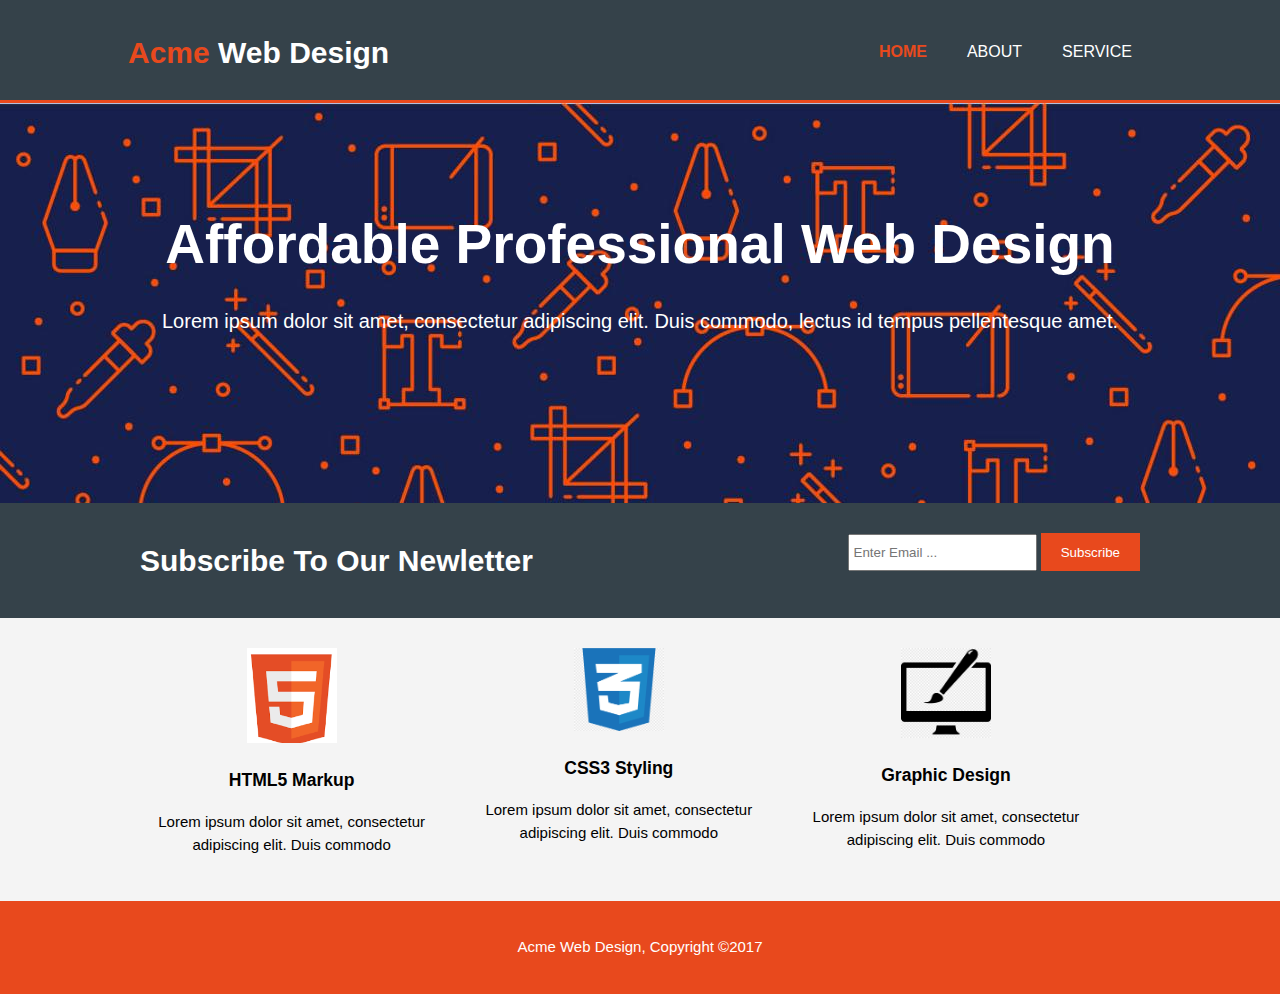
<file: index.html>
<!DOCTYPE html>
<html>
<head>
	<meta charset="utf-8">
	<meta name="viewport" content="width=devic-width">
	<meta name="description" content="Affordable and professional web design">
	<meta name="keywords" content="web design, affordable web design,professional web design">
	<meta name="author" content="Brad Traversy">

	<title>Acme Web Deisgn | Welcome</title>
	<link rel="stylesheet" href="./css/style.css">

</head>
<body>
	<header>
		<div class="container">
			<div id="branding">
            <h1><span class="highlight">Acme</span> Web Design</h1>
			</div>
			  <nav>
				<ul>
					<li class="current"><a href="index.html">Home</a></li>
					<li><a href="about.html">About</a></li>
					<li><a href="services.html">Service</a></li>
				</ul>
			</nav>
		</div>
	</header>
	<section id="showcase">
		<div class="container"> 
          <h1> Affordable Professional Web Design </h1>
          <p>Lorem ipsum dolor sit amet, consectetur adipiscing elit. Duis commodo, lectus id tempus pellentesque amet. </p>
		</div>
	</section>
	<section id ="newsletter">
		<div class="container">
			<h1>Subscribe To Our Newletter</h1>
			<form>
				<input type="email"placeholder="Enter Email ...">
				<button type="submit" class="button_1">Subscribe</button>
			</form>
		</div>
	</section>
	<section id ="boxes">
		<div class="container">
			<div class="box">
				<img src="./img/html1.png">
				<h3>HTML5 Markup</h3>
				<p>
					Lorem ipsum dolor sit amet, consectetur adipiscing elit. Duis commodo 
				</p>
			
			</div>
			<div class="box">
				<img src="./img/css1.png">
				<h3>CSS3 Styling</h3>
				<p>
					Lorem ipsum dolor sit amet, consectetur adipiscing elit. Duis commodo 
				</p>
			
			</div>
			<div class="box">
				<img src="./img/brushdesign1.png">
				<h3>Graphic Design</h3>
				<p>
					Lorem ipsum dolor sit amet, consectetur adipiscing elit. Duis commodo 
				</p>
			
			</div>
		</div>
		
	</section>
	<footer>
		<p>Acme Web Design, Copyright &copy;2017 </p>
	</footer>



 </body>
</html>
</file>
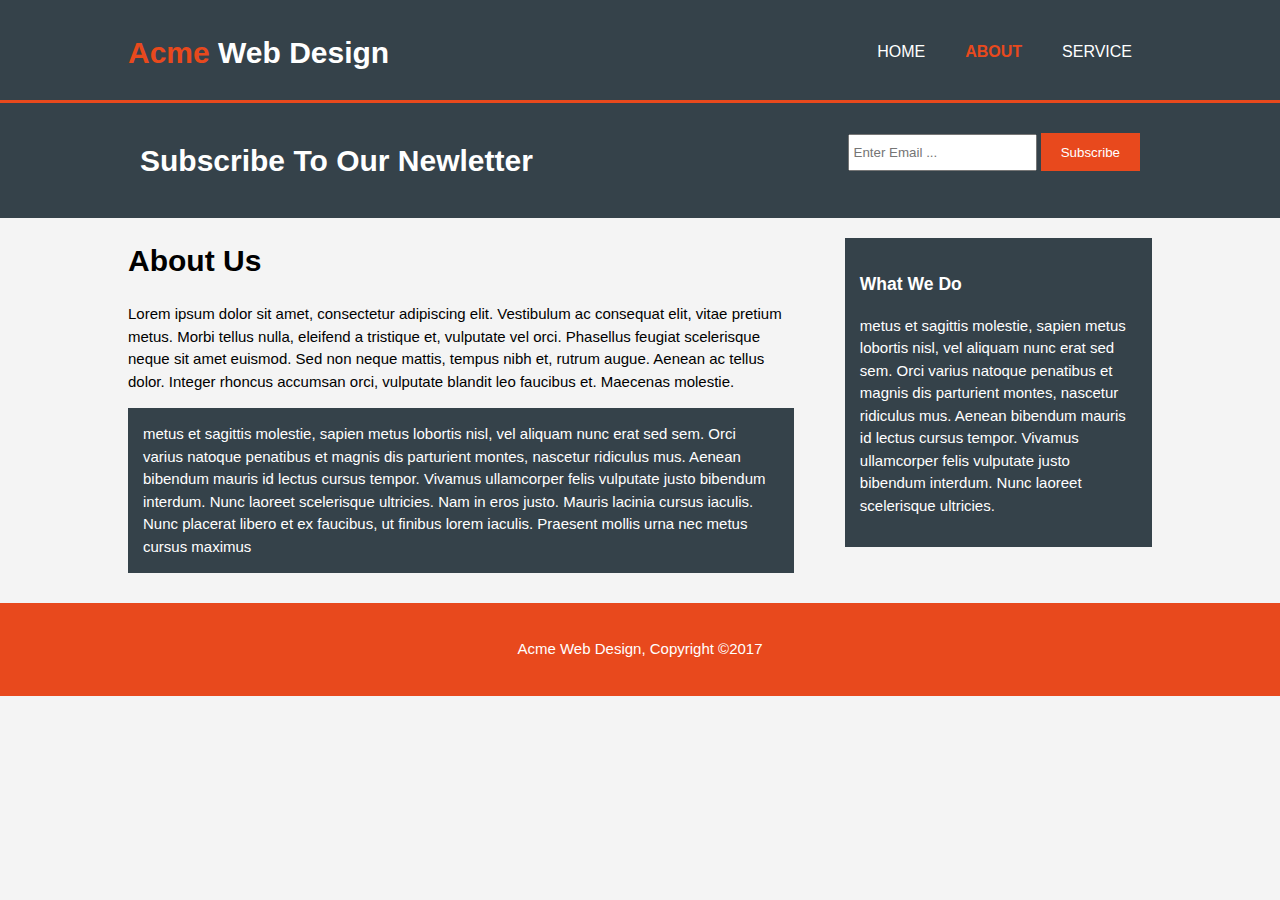
<file: about.html>
<!DOCTYPE html>
<html>
<head>
	<meta charset="utf-8">
	<meta name="viewport" content="width=devic-width">
	<meta name="description" content="Affordable and professional web design">
	<meta name="keywords" content="web design, affordable web design,professional web design">
	<meta name="author" content="Brad Traversy">

	<title>Acme Web Deisgn | About</title>
	<link rel="stylesheet" href="./css/style.css">

</head>
<body>
	<header>
		<div class="container">
			<div id="branding">
            <h1><span class="highlight">Acme</span> Web Design</h1>
			</div>
			  <nav>
				<ul>
					<li><a href="index.html">Home</a></li>
					<li class="current"><a href="about.html">About</a></li>
					<li><a href="services.html">Service</a></li>
				</ul>
			</nav>
		</div>
	</header>
	
	<section id ="newsletter">
		<div class="container">
			<h1>Subscribe To Our Newletter</h1>
			<form>
				<input type="email"placeholder="Enter Email ...">
				<button type="submit" class="button_1">Subscribe</button>
			</form>
		</div>
	</section>
	<section id ="main">
		<div class="container">
		<article id="main-col">
			<h1 class="page-title">About Us</h1>
<p>Lorem ipsum dolor sit amet, consectetur adipiscing elit. Vestibulum ac consequat elit, vitae pretium metus. Morbi tellus nulla, eleifend a tristique et, vulputate vel orci. Phasellus feugiat scelerisque neque sit amet euismod. Sed non neque mattis, tempus nibh et, rutrum augue. Aenean ac tellus dolor. Integer rhoncus accumsan orci, vulputate blandit leo faucibus et. Maecenas molestie.</p>

<p class="dark"> metus et sagittis molestie, sapien metus lobortis nisl, vel aliquam nunc erat sed sem. Orci varius natoque penatibus et magnis dis parturient montes, nascetur ridiculus mus. Aenean bibendum mauris id lectus cursus tempor. Vivamus ullamcorper felis vulputate justo bibendum interdum. Nunc laoreet scelerisque ultricies. Nam in eros justo. Mauris lacinia cursus iaculis. Nunc placerat libero et ex faucibus, ut finibus lorem iaculis. Praesent mollis urna nec metus cursus maximus
	
</p>
		</article>
			<aside id="sidebar">
				<div class="dark">
				<h3>What We Do</h3>
				<p>metus et sagittis molestie, sapien metus lobortis nisl, vel aliquam nunc erat sed sem. Orci varius natoque penatibus et magnis dis parturient montes, nascetur ridiculus mus. Aenean bibendum mauris id lectus cursus tempor. Vivamus ullamcorper felis vulputate justo bibendum interdum. Nunc laoreet scelerisque ultricies.</p>
				</div>
			</aside>
			</div>
		
	</section>
	<footer>
		<p>Acme Web Design, Copyright &copy;2017 </p>
	</footer>



 </body>
</html>
</file>
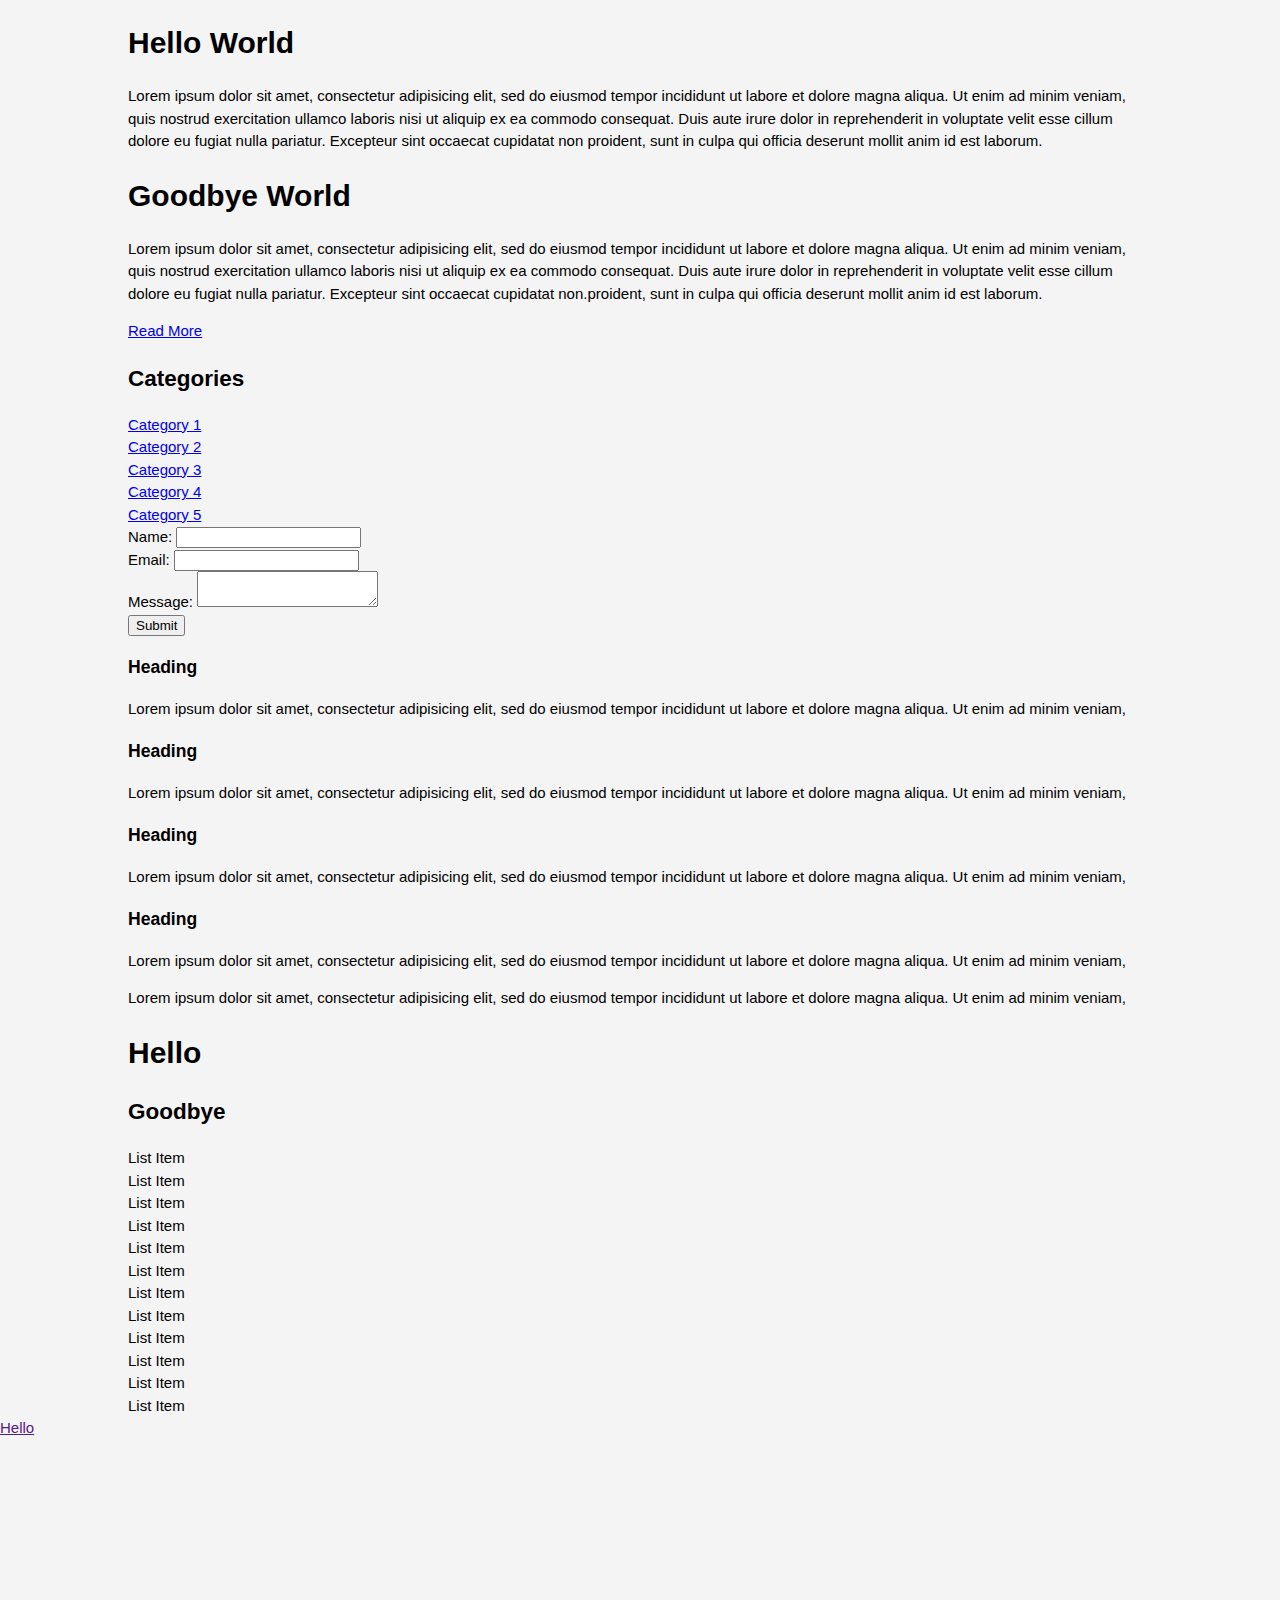
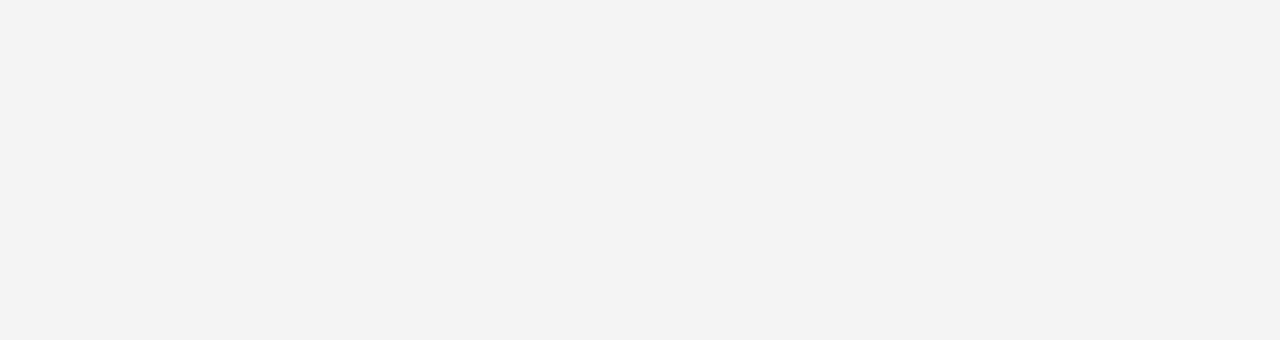
<file: intex.html>
<!DOCTYPE html>
<html>
<head>
	<title>CSS Chat Sheet</title>
		<link rel="stylesheet" type="text/css"href="css/style.css">
</head>
<body>
	<div class="container">
	<div class=	"box-1">
	<h1>Hello World</h1>
		<p>Lorem ipsum dolor sit amet, consectetur adipisicing elit, sed do eiusmod
		tempor incididunt ut labore et dolore magna aliqua. Ut enim ad minim veniam,
		quis nostrud exercitation ullamco laboris nisi ut aliquip ex ea commodo
		consequat. Duis aute irure dolor in reprehenderit in voluptate velit esse
		cillum dolore eu fugiat nulla pariatur. Excepteur sint occaecat cupidatat non
		proident, sunt in culpa qui officia deserunt mollit anim id est laborum.</p>
	</div>

<div class="box-2">
	<h1>Goodbye World</h1>
	<p>Lorem ipsum dolor sit amet, consectetur
		adipisicing elit, sed do eiusmod
		tempor incididunt ut labore et dolore magna aliqua. Ut enim ad minim veniam,
		quis nostrud exercitation ullamco laboris nisi ut aliquip ex ea commodo
		consequat. Duis aute irure dolor in reprehenderit in voluptate velit esse
		cillum dolore eu fugiat nulla pariatur. Excepteur sint occaecat cupidatat non.proident, sunt in culpa qui officia deserunt mollit anim id est laborum.</p>

		<a class="button" href=" ">Read More</a>
</div>

	<div class="categories">
     <h2>Categories</h2> 
     <ul>
     	<li><a href="#">Category 1</a></li>
     	<li><a href="#">Category 2</a></li>
     	<li><a href="#">Category 3</a></li>
     	<li><a href="#">Category 4</a></li>
     	<li><a href="test.html">Category 5</a></li>
     </ul>
		</div>
		<form class="my-form">
			<div class="form-group">
				<label>Name:</label>
				<input type="text" name="name">
			</div>
			<div class="form-group">
		    <label> Email:</label>
		    <input type="text"name="email">
		</div>

		<div class="form-group">
		   <label>Message:</label>
		   <textarea name="Message">
		  </textarea>
		</div>
		<input class="button" type="submit" value="Submit" name="">

		</form>

		<div class="block">
			<h3>Heading</h3>
			<p>Lorem ipsum dolor sit amet, consectetur adipisicing elit, sed do eiusmod
			tempor incididunt ut labore et dolore magna aliqua. Ut enim ad minim veniam, 
		</p>
	</div>
	 <div class="block">
			<h3>Heading</h3>
			<p>Lorem ipsum dolor sit amet, consectetur adipisicing elit, sed do eiusmod
			tempor incididunt ut labore et dolore magna aliqua. Ut enim ad minim veniam, 
		</p>
	</div>
	<div class="block">
			<h3>Heading</h3>
			<p>Lorem ipsum dolor sit amet, consectetur adipisicing elit, sed do eiusmod
			tempor incididunt ut labore et dolore magna aliqua. Ut enim ad minim veniam, 
		</p>
	</div>
	<div class="clr"></div>

	<div id="main-block">
		<h3>Heading</h3>
			<p>Lorem ipsum dolor sit amet, consectetur adipisicing elit, sed do eiusmod
			tempor incididunt ut labore et dolore magna aliqua. Ut enim ad minim veniam, 
		</p>

		
	</div>

	<div id ="sidebar">

			<p>Lorem ipsum dolor sit amet, consectetur adipisicing elit, sed do eiusmod
			tempor incididunt ut labore et dolore magna aliqua. Ut enim ad minim veniam, 
		</p>
		
	</div>

	<div class="clr"></div>
		<div class="p-box">
	    <h1>Hello</h1>
	    <h2>Goodbye</h2>
	    </div>
	    <ul class="my-list">
	    	<li>List Item</li>
	    	<li>List Item</li>
	    	<li>List Item</li>
	    	<li>List Item</li>
	    	<li>List Item</li>
	    	<li>List Item</li>
	    	<li>List Item</li>
	    	<li>List Item</li>
	    	<li>List Item</li>
	    	<li>List Item</li>
	    	<li>List Item</li>
	    	<li>List Item</li>
	    </ul>
				</div><!-- ./container -->

				<a class="fix-me button" href="">Hello</a>

	<div style="margin-top:500px;"> </div>


	</body>
</html>
</file>
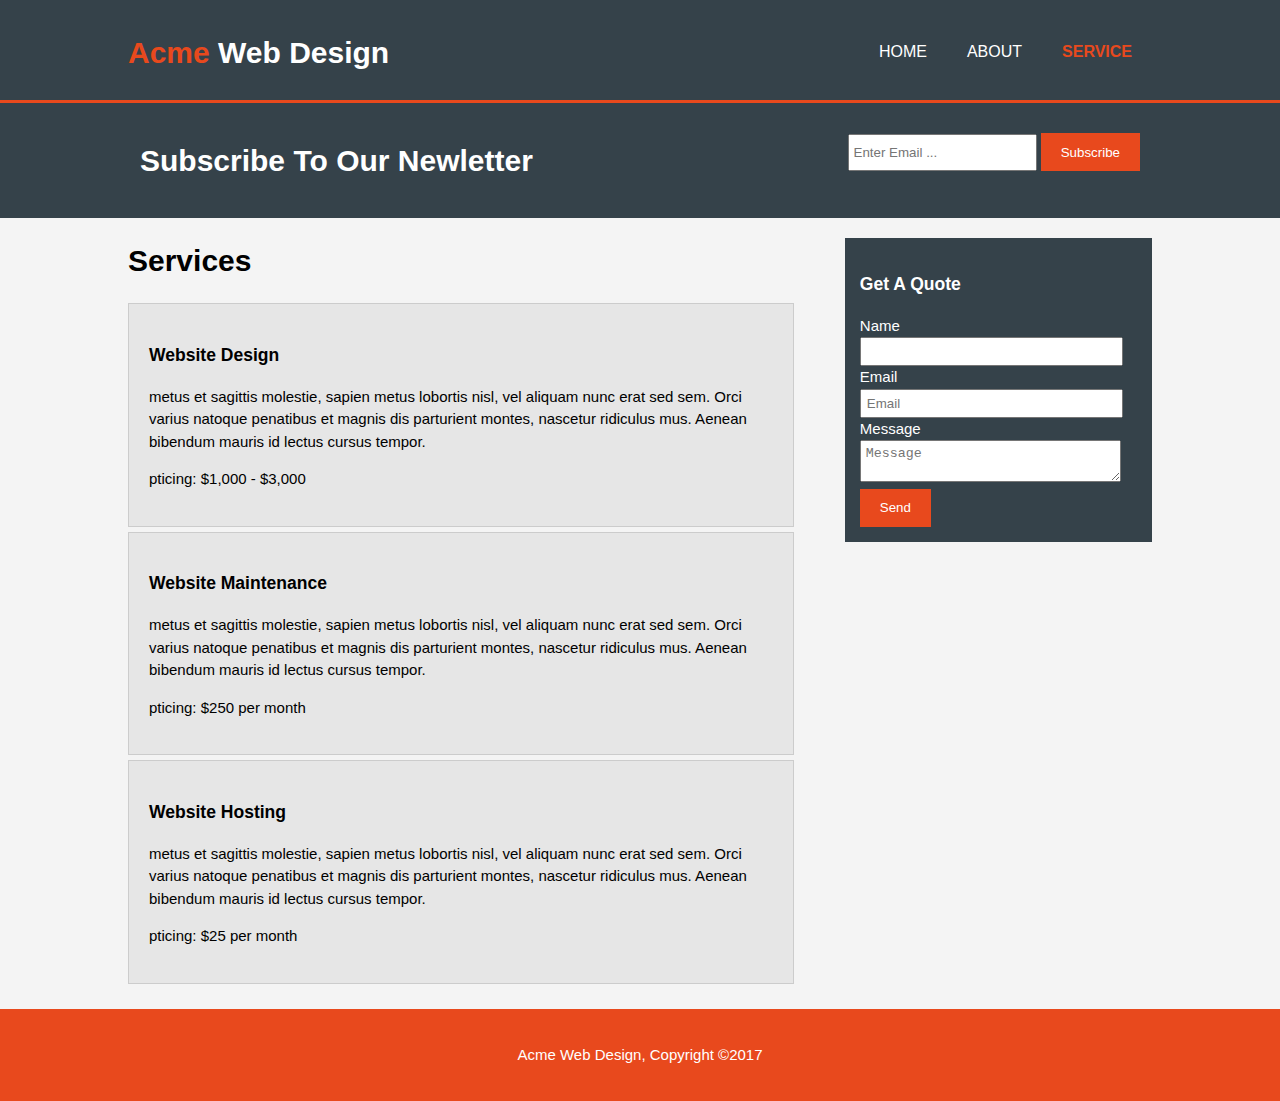
<file: services.html>
<!DOCTYPE html>
<html>
<head>
	<meta charset="utf-8">
	<meta name="viewport" content="width=devic-width">
	<meta name="description" content="Affordable and professional web design">
	<meta name="keywords" content="web design, affordable web design,professional web design">
	<meta name="author" content="Brad Traversy">

	<title>Acme Web Deisgn | Services </title>
	<link rel="stylesheet" href="./css/style.css">

</head>
<body>
	<header>
		<div class="container">
			<div id="branding">
            <h1><span class="highlight">Acme</span> Web Design</h1>
			</div>
			  <nav>
				<ul>
					<li><a href="index.html">Home</a></li>
					<li><a href="about.html">About</a></li>
					<li class="current"><a href="services.html">Service</a></li>
				</ul>
			</nav>
		</div>
	</header>
	
	<section id ="newsletter">
		<div class="container">
			<h1>Subscribe To Our Newletter</h1>
			<form>
				<input type="email"placeholder="Enter Email ...">
				<button type="submit" class="button_1">Subscribe</button>
			</form>
		</div>
	</section>
	<section id ="main">
		<div class="container">
		<article id="main-col">
			<h1 class="page-title">Services</h1>
             <ul id="services">
             	<li>
             		<h3>Website Design</h3>
             		<p>metus et sagittis molestie, sapien metus lobortis nisl, vel aliquam nunc erat sed sem. Orci varius natoque penatibus et magnis dis parturient montes, nascetur ridiculus mus. Aenean bibendum mauris id lectus cursus tempor.
             		 </p>
             		 <p> pticing: $1,000 - $3,000</p>
             		</li>
             		<li>
             		<h3>Website Maintenance</h3>
             		<p>metus et sagittis molestie, sapien metus lobortis nisl, vel aliquam nunc erat sed sem. Orci varius natoque penatibus et magnis dis parturient montes, nascetur ridiculus mus. Aenean bibendum mauris id lectus cursus tempor.
             		 </p>
             		 <p> pticing: $250 per month</p>
             		</li>
             		<li>
             		<h3>Website Hosting</h3>
             		<p>metus et sagittis molestie, sapien metus lobortis nisl, vel aliquam nunc erat sed sem. Orci varius natoque penatibus et magnis dis parturient montes, nascetur ridiculus mus. Aenean bibendum mauris id lectus cursus tempor.
             		 </p>
             		 <p> pticing: $25 per month</p>
             		</li>
             	</ul>
		</article>
			<aside id="sidebar">
				<div class="dark">
				<h3>Get A Quote</h3>
				<form class="quote">
					<div>
						<label>Name</label><br>
						<input type=" placeholder"=Name>
					</div>
				<div>
					<label>Email</label><br>
					<input type="email" placeholder= Email Address></div>
					<div>
						<label>Message</label><br>
						<textarea placeholder="Message"></textarea>
					</div>
					<button class="button_1" type="submit">Send</button>
				</form>
				</div>
			</aside>
			</div>
		
	</section>
	<footer>
		<p>Acme Web Design, Copyright &copy;2017 </p>
	</footer>



 </body>
</html>
</file>
<file: css/style.css>
body{
	font: 15px/1.5 Arial, Helvetica, sans-serif;
	padding:0;
	margin:0;
	background-color:#f4f4f4;
}
/*Global*/
.container{
	width:80%;
	margin:auto;
	overflow:hidden;
}
  ul{
	margin:0;
	padding:0;
}
.button_1{
	height:38px;
	background:#e8491d;
	border:0;
	padding-left:20px;
	padding-right:20px;
	color:#ffffff;
	
}
.dark{
	padding:15px;
	background:#35424a;
    color:#ffffff;
    margin-top:10px;
    margin-bottom:10px;

}
	

/*Header*/

header{
	background:#35424a;
	color:#ffffff;
	padding-top:30px;
	min-height:70px;
	border-bottom:#e8491d 3px solid;
}

header a{
	color:#ffffff;
	text-decoration:none;
	text-transform: uppercase;
	font-size:16px;

}

header li{
	float:left;
	display:inline;
	padding: 0 20px 0 20px;
}

header #branding {
	float:left;
}
header #branding h1{
	margin:0;
}

header nav{
	float:right;
	margin-top:10px;
}
header .highlight, header .current a{
	color:#e8491d;
	font-weight:bold;
}

header a:hover{
	color:#cccccc;
	font-weight:bold;
}
/* Showcase */
#showcase{
	min-height:400px;
	background:url('../img/showcase2.jpg') ;
	text-align:center;
	color: white;

	

}
#showcase h1{
	margin-top:100px;
	font-size:55px;
	margin-bottom:10px;
}
#showcase p{
	font-size:20px;

}/*Newsletter*/
#newsletter{
	padding:15px;
	color:#ffffff;
	background:#35424a;
}

#newsletter h1{
	float:left;

}
#newsletter form{
	float:right;
	margin-top:15px;
}
#newsletter input[type="email"]{
	padding:4px;
	height:25px;
	width:250;
}
/* Boxes */
#boxes{
	margin-top:20px;

}
#boxes .box{
	float:left;
	text-align:center;
	width:30%;
	padding:10px;
}
#boxes .box img{
	width:90px;
}
/* sidebar */
aside#sidebar{
	float:right;
	width:30%;
	margin-top:10px;

}
aside#sidebar .quote input, aside#sidebar .quote textarea{
	width:90%;
	padding:5px;}

/* Main-col */
article#main-col{
	float:left;
	width:65%;
}
/* services */
ul#services li{
	list-style: none;
	padding:20px;
	border:#cccccc solid 1px;
	margin-bottom:5px;
	background:#e6e6e6;
}

footer{
	padding:20px;
	margin-top:20px;
	color:#ffffff;
	background-color:#e8491d;
	text-align:center;
}
/* Media Queries*/
@media(max-width: 768px){
	header #branding,
	header nav,
	header nav li,
	#newsletter h1,
	#newsletter form,
	#boxes .box
	{
		float:none;
		text-align:center;
		width:100%;
	}
	header{
		padding-bottom:20px;
	}

#showcase h1{
	margin-top:40px;
}
#newsletter button{
	display:block;
	width:100%;

}

#newsletter form input[type="email"]{
	width:100%;
	margin-bottom:5px;
}

}
</file>
